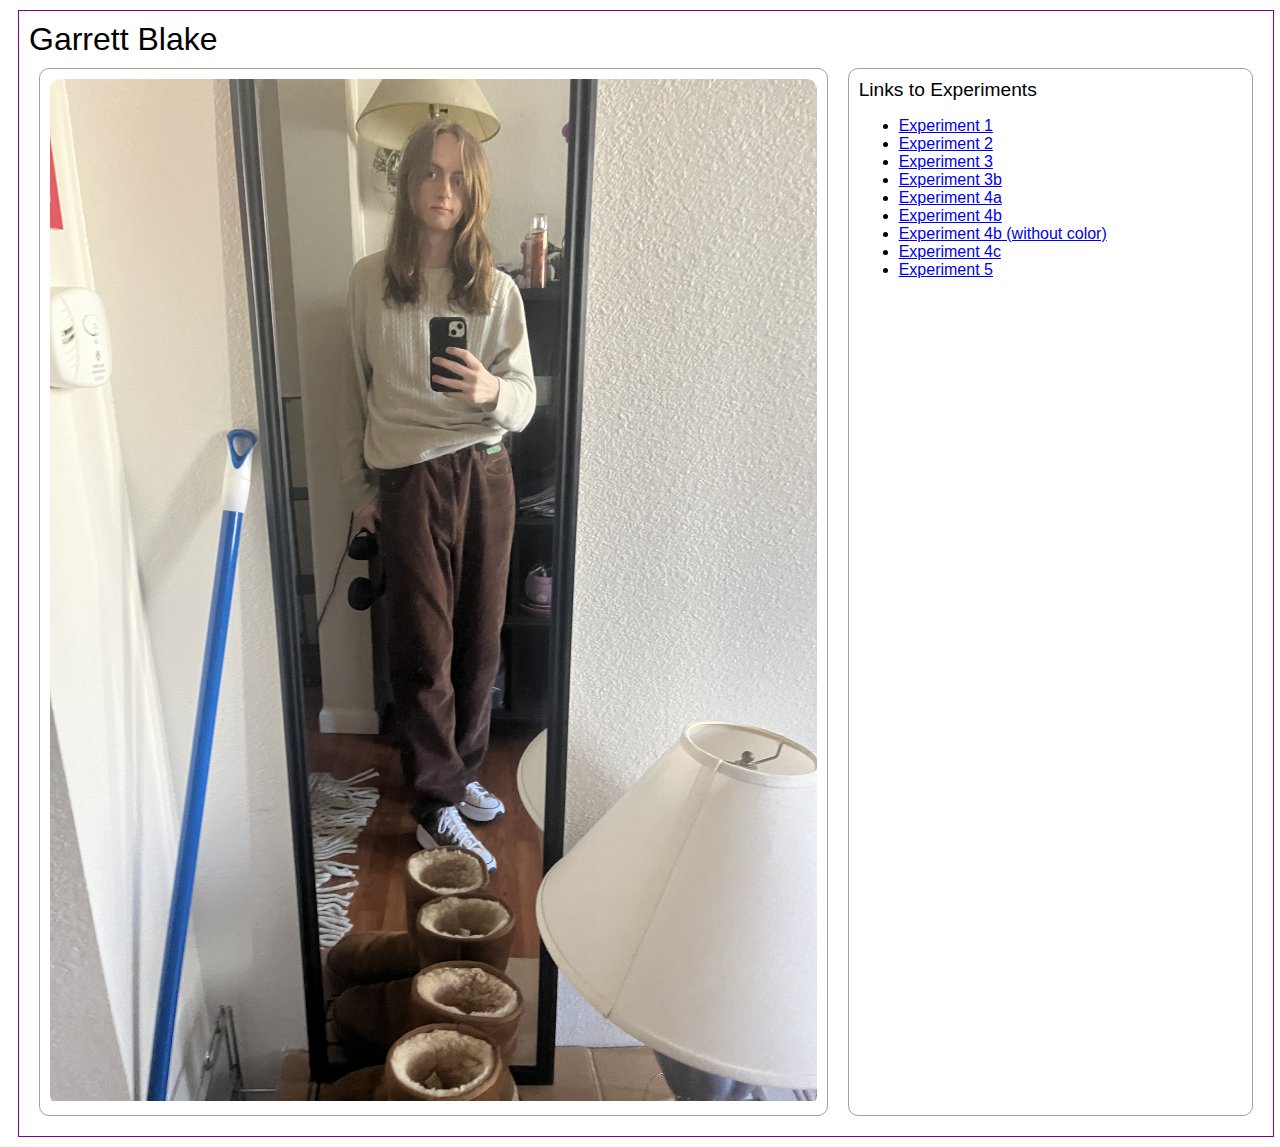
<file: index.html>
<!DOCTYPE html>
<html>
<head>
	<!-- This title is used for tabs and bookmarks -->
	<title>Garrett Blake</title>

	<!-- Use UTF character set, a good idea with any webpage -->
  <meta charset="UTF-8" />
	<!-- Set viewport so page remains consistently scaled w narrow devices -->
  <meta name="viewport" content="width=device-width, initial-scale=1.0" />
	<!-- Include a sitewide CSS file for consistent styling across the site -->
	<link rel="stylesheet" type="text/css" href="css/site.css">
	<!-- Experiment-specifc CSS file for any special styling of this particular page -->
	<link rel="stylesheet" type="text/css" href="css/homepage.css">
	<!-- Link to javascript file - DEFER waits until all elements are rendered -->
	<!-- <script type="text/javascript" src="./js/site.js"></script> -->
</head>
<body>
	<!-- Style this page by changing the CSS in ../css/site.css or css/experiment.css -->
	<main id="content">
        <h1>Garrett Blake</h1>
		<section class="two-column">
			<div class="minor-section">
					<!-- Note that all filenames use lowercase and no spaces -->
                    <div class="image-wrapper">
                        <img class="cat-photo" src="./img/selfie.jpg">
                    </div>
			</div>
            <div class="minor-section">
                <h2>Links to Experiments</h2>
                <ul>
                    <li><a href="./experiment1/index.html">Experiment 1</a></li>
                    <li><a href="./experiment2/index.html">Experiment 2</a></li>
                    <li><a href="./experiment3/index.html">Experiment 3</a></li>
					<li><a href="./experiment3b/index.html">Experiment 3b</a></li>
					<li><a href="./experiment4a/index.html">Experiment 4a</a></li>
					<li><a href="./experiment4b/index.html">Experiment 4b</a></li>
					<li><a href="./experiment4bNoColor/index.html">Experiment 4b (without color)</a></li>
					<li><a href="./experiment4c/index.html">Experiment 4c</a></li>
					<li><a href="./experiment5/index.html">Experiment 5</a></li>
                </ul>
            </div>

		</section>
		<nav id="links">
			<!-- Put links to experiments here. -->
		</nav>
	</main>
</body>
</html>
</file>
<file: css/site.css>
h1, h2 {
  margin: 0;
  padding: 0;
  /* font-size: 1.2em; */
  font-weight: lighter;
}

#content {
  width: calc(100% - 30px);
  margin: 10px;080;
  padding: 10px;
  border: solid 1px #808;
  font-family: sans-serif;
}

.minor-section {
  margin: 10px;
  padding: 10px;
  border: solid 1px #A0A0A0;
  border-radius: 10px;
}

.minor-section h2 {
  font-size: 1.2em;
}

/* Set the image to be responsive */
.image-wrapper img {
  max-width: 100%;
  height: auto;
}

/* Set the canvas element to be the full size of the container */
canvas {
  width: 100%;
  height: 100%;
}

.fullscreen-box {
  display: flex;
  justify-content: flex-end; /* Aligns the button to the right */
  margin-top: 0.25em;
}

.fullscreen-box button {
  font-size: 0.6em;
}

body.is-fullscreen #canvas-container {
  position: fixed; /* Use 'fixed' instead of 'absolute' to ensure it covers the entire screen */
  top: 0;
  left: 0; /* Add 'left: 0' to align it properly to the top-left corner */
  width: 100vw !important;
  height: 100vh !important;
  margin: 0; /* Remove any default margins */
  z-index: 1000; /* Ensure it's above other content */
}
</file>
<file: css/homepage.css>
.image-wrapper {
  width: 100%x;
  padding: 0;
  border-radius: 10px;
  overflow: hidden;
}

.two-column {
  display: flex;
  flex-direction: row;
}

.two-column>*:nth-child(1) {
  flex: 2;
}

.two-column>*:nth-child(2) {
  flex: 1;
}
</file>
